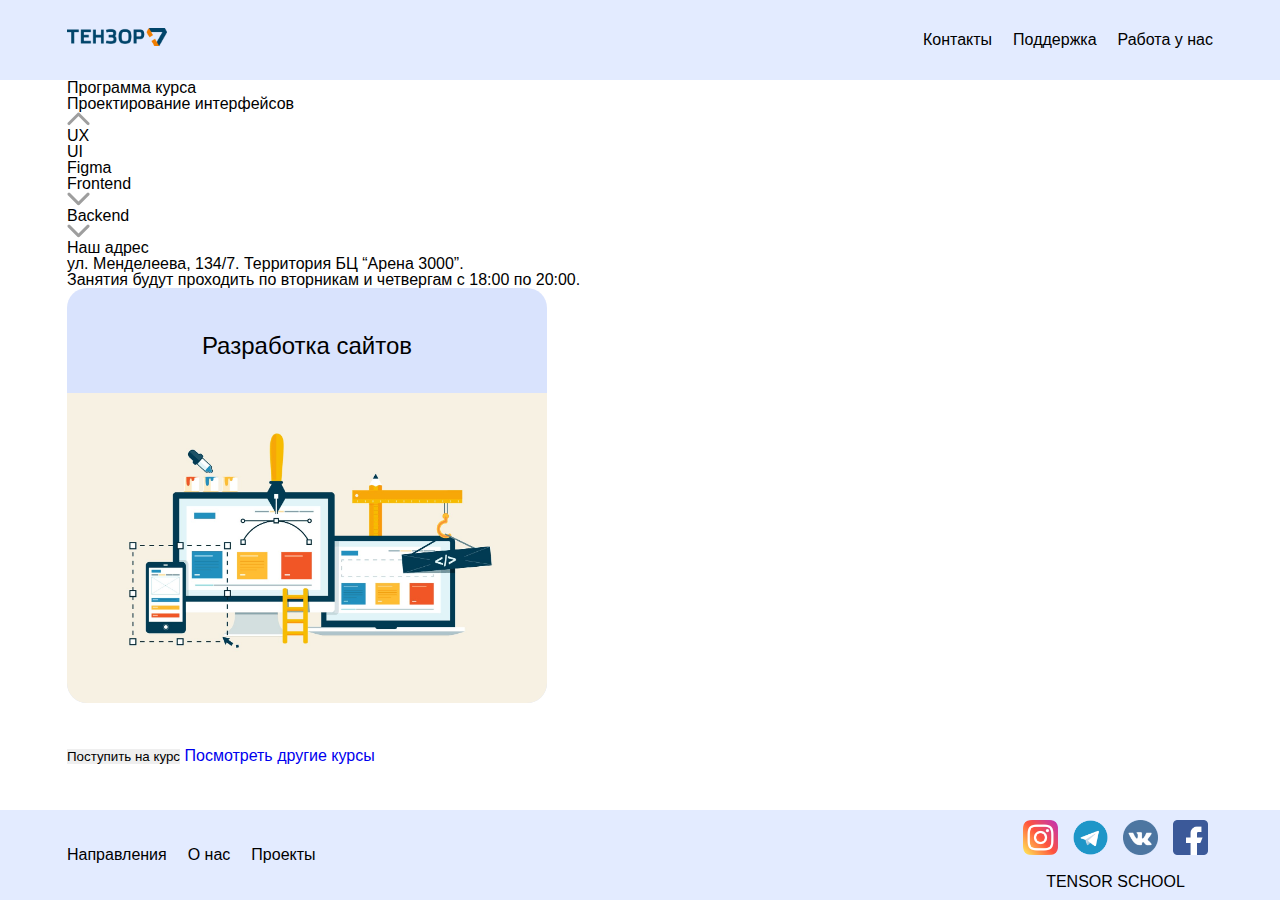
<file: course.html>
<!DOCTYPE html>
<html>
    <head>
        <meta charset="utf-8">
        <meta name="viewport" content="width=device-width, initial-scale=1.0">
        <link rel="stylesheet" href="css\style.css">
        <title>Разработка сайтов</title>
    </head>
    <body>
        <div class="wrapper">
            <header id="header" class="header lock-padding">
                <div class="header__container container">
                    <a href="index.html" class="header__logo">
                        <img src="img/tensor.png" alt="logo">
                    </a>
                    <nav class="header__menu menu">
                        <ol class="menu__list">
                            <li class="menu__item">
                                <a href="" class="menu__link">Контакты</a>
                            </li>
                            <li class="menu__item">
                                <a href="" class="menu__link">Поддержка</a>
                            </li>
                            <li class="menu__item">
                                <a href="" class="menu__link">Работа у нас</a>
                            </li>
                        </ol>
                    </nav>
                </div>
            </header>
            <main class="page">
                <div class="course-info">
                    <div class="course-info__container container">
                        <div class="course-info__text">
                            <div class="course-info__paragraph">
                                <h2>О курсе</h2>
                                <p>Курс будет проходить в очном формате, в уютной аудитории с бесплатным кофе и печеньками.</p>
                            </div> 
                            <div class="course-info__paragraph">
                                <p>За 8 недель теории и практики научим создавать полноценные сайты, которые сами же спроектировали.</p>     
                            </div>   
                            <div class="course-info__paragraph">
                                <h2>Для кого</h2>
                                <p>Курс отлично подойдет для студентов IT направлений,
                                    кто хочет связать свою карьеру с Web-разработкой.</p>
                            </div> 
                            <div class="course-info__paragraph">
                                <h2>Программа курса</h2>
                                <div class="course-info__line">
                                    <p>Проектирование интерфейсов</p>
                                    <img src="img/upArrow.png">
                                </div>
                                <ol>
                                    <li>UX</li>
                                    <li>UI</li>
                                    <li>Figma</li>
                                </ol>
                                <div class="course-info__line">
                                    <p>Frontend</p>
                                    <img src="img/downArrow.png">
                                </div>
                                <div class="course-info__line">
                                    <p>Backend</p>
                                    <img src="img/downArrow.png">
                                </div>
                                                           
                            </div> 
                            <div class="course-info__paragraph">
                                <h2>Наш адрес</h2>
                                <p>ул. Менделеева, 134/7. Территория БЦ “Арена 3000”.</p>
                            </div> 
                            <div class="course-info__paragraph">
                                <p>Занятия будут проходить по вторникам и четвергам
                                    с 18:00 по 20:00.</p>
                            </div>
                        </div>
                        
                        <div class="course-info__card">
                            <div class="course-card">
                                <div class="course-card__title">Разработка сайтов</div>
                                <div class="course-card__photo">
                                    <img src="img/Разработка сайтов3.1.jpg" alt="course photos">
                                </div>
                            </div>
                            <div class="course-interaction">
                                <button href="#popup" class="popup-link course-interaction__button course-interaction__button_round button">Поступить на курс</button>
                                <a href="index.html" class="course-interaction__link">Посмотреть другие курсы</a>
                            </div>                     
                        </div>
                    </div>
                </div>
                  
            </main>            
            <footer class="footer">
                <div class="footer__container container">
                    <div class="footer__menu menu">
                        <ol class="menu__list">
                            <li class="menu__item">
                                <a href="" class="menu__link">Направления</a>
                            </li>
                            <li class="menu__item">
                                <a href="" class="menu__link">О нас</a>
                            </li>
                            <li class="menu__item">
                                <a href="" class="menu__link">Проекты</a>
                            </li>
                        </ol>
                    </div>
                    <div class="footer__right">
                        <div class="footer__icons icon">
                            <a href="" class="icon__item">
                                <img src="img/Инстагарам.png" alt="icon">
                            </a>
                            <a href="" class="icon__item">
                                <img src="img/телеграм.png" alt="icon">
                            </a>
                            <a href="" class="icon__item">
                                <img src="img/ВК.png" alt="icon">
                            </a>
                            <a href="" class="icon__item">
                                <img src="img/Фейсбук.png" alt="icon">
                            </a>
                        </div>
                        <div class="footer__tensor">TENSOR SCHOOL</div>
                    </div>
                </div>
            </footer>
            <div id = "popup" class="popup">
                <div class="popup__body">
                    <div class="popup__content">
                        <div class="popup__title">Разработка сайтов</div>
                        <a href="#header" class="popup__close close-popup">X</a>
                        <form class="form">
                            <div class="form__item">
                                <div class="form__label">Имя</div>
                                <input type="text" placeholder="Как к вам обращаться?" class="form__input">
                            </div>       
                            <div class="form__item">
                                <div class="form__label">Телефон</div>
                                <input type="text" placeholder="+7 (...)" class="form__input">
                            </div>                  
                      </form>
                      <button class="form__button button">Записаться</button>
                    </div>
                </div>
            </div>    
        </div>
    </body>
    <script src="popups.js"></script>
</html>
</file>
